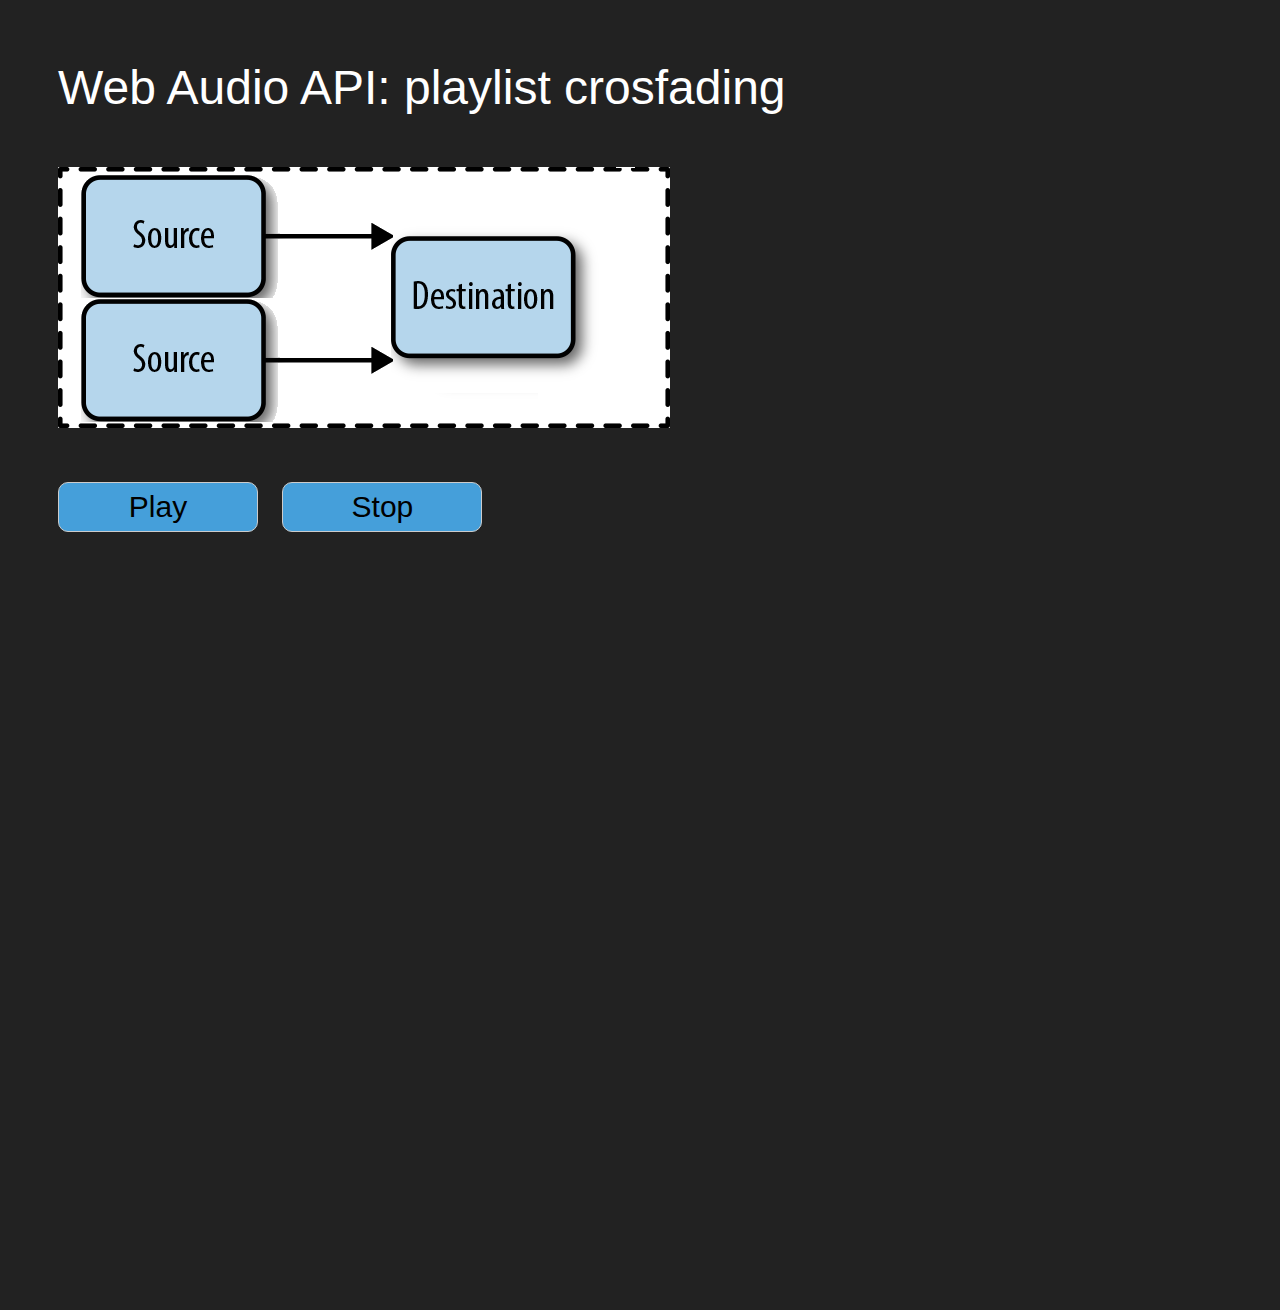
<file: stage5/index.html>
<!DOCTYPE html>
    <head>
        <meta charset="utf-8">
        <title>Web Audio API</title>
    <link rel="stylesheet" href="/main.css"/>
    </head>
    <body>
        <h1>Web Audio API: playlist crosfading</h1>
        <img src="/images/stage2.png">
        <div id="example">
            <button id="play">Play</button>
            <button id="stop">Stop</button>
        </div>
        <script src="js/assert.js"></script>
        <script src="js/main.js"></script>
    </body>
</html>
</file>
<file: main.css>
body {
    color: #fff;
    padding: 20px 50px;
    background: #222;
    font-family: Arial;
}

img {
    margin: 20px 0;
}

button {
    background-color: #459fda;
    border-radius: 10px;
    width: 200px;
    height: 50px;
    font-size: 30px;
    border: 1px solid #ccc;
    margin-right: 20px;
}

h1 {
    font-weight: normal;
    font-size: 3em;
}

#example {
    padding-top: 30px;
    position: relative;
    min-height: 800px;
}
.range-control {
    overflow: hidden;
    padding-top: 20px;
}
.range-control div {
    background: #fff;
    float: left;
    padding: 5px 5px 5px 110px;
    position: relative;
}

.range-control div span {
    display: inline-block;
    background: #222;
    position: absolute;
    top: 0;
    left: 0;
    padding-top: 5px;
    height: 50px;
    width: 100px;
    font-size: 20px;
}

.range-control div span.second {
    left: auto;
    right: 0;
    padding-left: 18px;
}

.range-control.double div {
    padding-right: 135px;
}

.rangers {
    position: absolute;
    top: 100px;
    left: 400px;
}

.filters p {
    position: relative;
    font-size: 20px;
}

.filters p input {
    position: absolute;
    left: 200px;
}

.filters button {
    margin-bottom: 30px;
}

#example #visualisation {
    height: 255px;
    position: relative;
    margin: 10px;
    -webkit-box-reflect: below 3px -webkit-gradient(linear, left top, left bottom, from(transparent), to(rgba(255,255,255,0.2)));
}

#example #visualisation > div {
    width: 10px;
    background-color: darkorange;
    display: inline-block;
    position: absolute;
    bottom: 0px;
}

#circle {
    border: 50px solid pink;
    border-radius: 50px;
    width: 0;
    position: absolute;
    left: -50px;
    top: -50px;
}

#circle-outer {
    border: 70px solid magenta;
    border-radius: 70px;
    width: 0;
    position: absolute;
    -webkit-animation: mymove 2s infinite; /* Safari and Chrome */
    left: 40%;
    top: 40%;
    margin-left: -35px;
    margin-top: -35px;
}

#circle-inner {
    border: 30px solid black;
    border-radius: 30px;
    -webkit-animation: myinner 3s infinite;
    position: absolute;
    left: -30px;
    top: -30px;
}

#inner {
    position: absolute;
    background: url(/images/grumpy-cat.jpeg) no-repeat center center;
    background-size: contain;
}

.counter {
    position: absolute;
    left: 0;
    font-size: 30px;
    top: 100px;
}

@-webkit-keyframes mymove /* Safari and Chrome */
{
    0%  {box-shadow : 0 0 10px #fff;}
    50%  {box-shadow : 0 0 70px #fff;}
    100% {box-shadow : 0 0 10px #fff;}
}

@-webkit-keyframes myinner /* Safari and Chrome */
{
    0%  {box-shadow : 0 0 0px red;}
    50%  {box-shadow : 0 0 100px red;}
    100% {box-shadow : 0 0 0px red;}
}
</file>
